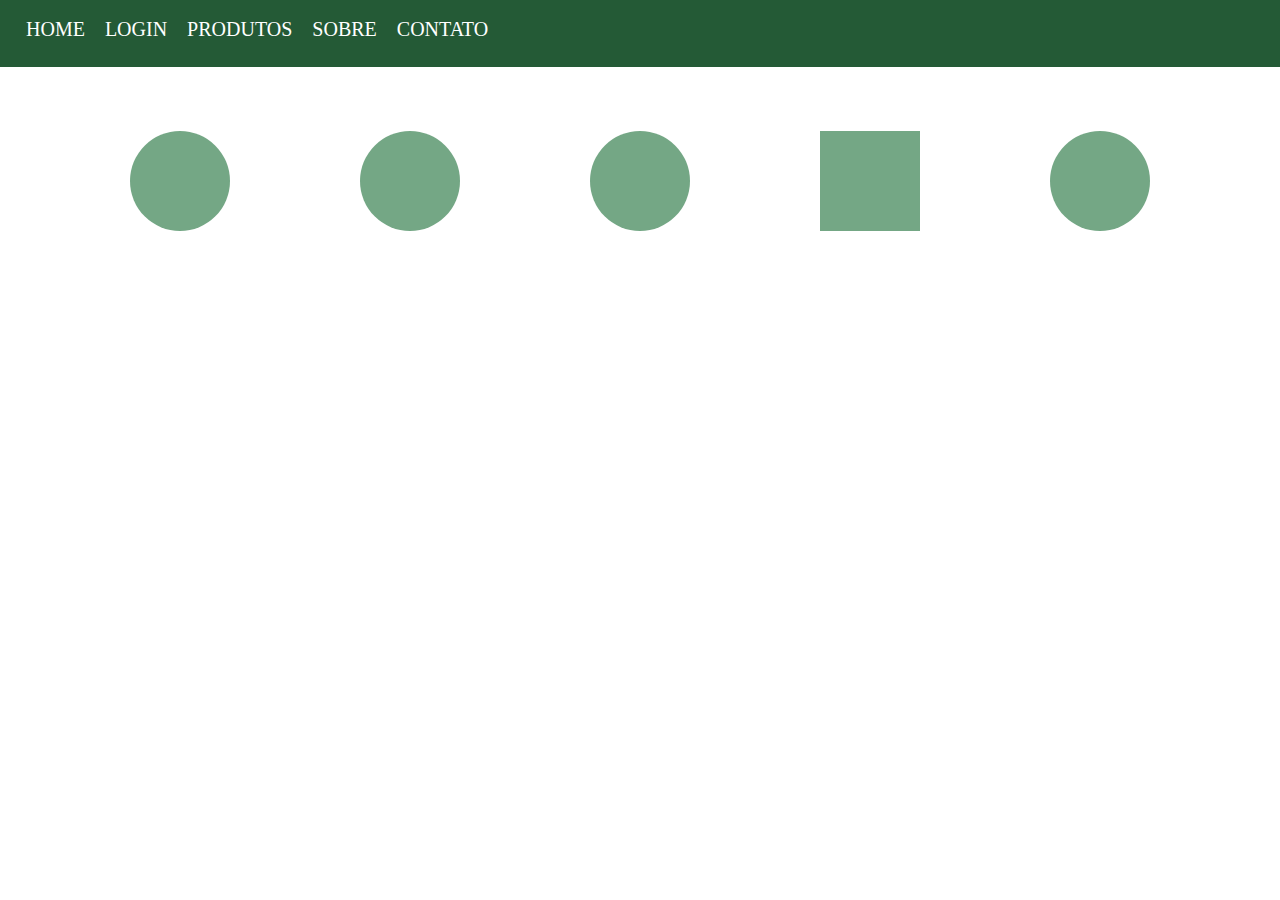
<file: Aula02/index.html>
<!DOCTYPE html>
<html lang="en">
<head>
    <meta charset="UTF-8">
    <meta http-equiv="X-UA-Compatible" content="IE=edge">
    <meta name="viewport" content="width=device-width, initial-scale=1.0">
    <title>Document</title>
    <link rel="stylesheet" href="style.css">
</head>
<body>
    <!-- <details>
        <summary>Clique aqui</summary>
        <p>Lorem ipsum dolor sit, amet consectetur adipisicing elit. Nulla reprehenderit consectetur fugit error animi minus, distinctio ipsa vitae dignissimos 
            beatae dolores necessitatibus ab deleniti repellat vero nesciunt optio ex enim?</p>
        <p>Lorem ipsum dolor sit, amet consectetur adipisicing elit. Nulla reprehenderit consectetur fugit error animi minus, distinctio ipsa vitae dignissimos 
            beatae dolores necessitatibus ab deleniti repellat vero nesciunt optio ex enim?</p>
        <p>Lorem ipsum dolor sit, amet consectetur adipisicing elit. Nulla reprehenderit consectetur fugit error animi minus, distinctio ipsa vitae dignissimos 
            beatae dolores necessitatibus ab deleniti repellat vero nesciunt optio ex enim?</p>
        <p>Lorem ipsum dolor sit, amet consectetur adipisicing elit. Nulla reprehenderit consectetur fugit error animi minus, distinctio ipsa vitae dignissimos 
            beatae dolores necessitatibus ab deleniti repellat vero nesciunt optio ex enim?</p>
    </details> -->
    <!-- <details> -->
        <summary></summary>
        <nav>
            <ul>
                <li><a href="#">HOME</a></li>
                <li><a href="#">LOGIN</a></li>
                <li><a href="#">PRODUTOS</a></li>
                <li><a href="#">SOBRE</a></li>
                <li><a href="#">CONTATO</a></li>
        
            </ul>
        </nav>
    <!-- </details> -->
    <div class = "container">
        <div class = "formas">
            <div class = "circulo"></div>
            <div class = "circulo"></div>
            <div class = "circulo"></div>
            <div class = "quadrado"></div>
            <div class = "circulo"></div>
        </div>
    </div>
</body>
</html>
</file>
<file: Aula02/style.css>
*{
    padding: 0;
    margin: 0;
}
/* summary{
    color: #fff;
    padding-left: 1rem !important;
    padding: 0.5rem;
    background-color: rgb(30, 78, 46);
} */
nav{
    background-color: rgb(36, 90, 54);
    padding: 1rem;
    padding-top: 0.5rem;
}
ul{
    list-style: none;
    display: flex;
} 
li{
    padding: 10px;
}
li a{
    text-decoration: none;
    color: #fff;
    font-size: 20px;
} 
li a:hover{
color:  rgb(116, 167, 133);
} 
a{
    text-decoration: none;
    color: #fff;  
}
.container{
    width: 100%;
    margin: auto;
    padding-top: 5%;
}
.formas{
    display: flex;
    justify-content: space-evenly;
}

.quadrado{
    width: 100px;
    height: 100px;
    background-color: rgb(116, 167, 133);
}
.circulo{
    border-radius: 100%;
    width: 100px;
    height: 100px;
    background-color: rgb(116, 167, 133);
}
@media screen and (max-width: 400px){
    ul{
        flex-direction: column;
        display: none;
    }
    nav:hover ul{
        display: flex;
    }
    ul li{
        padding: auto;
        border-bottom: 1px solid#fff;
    }
    .container{
        width: 100%;
    }
    .quadrado{
        display: none;
    }

}
</file>
